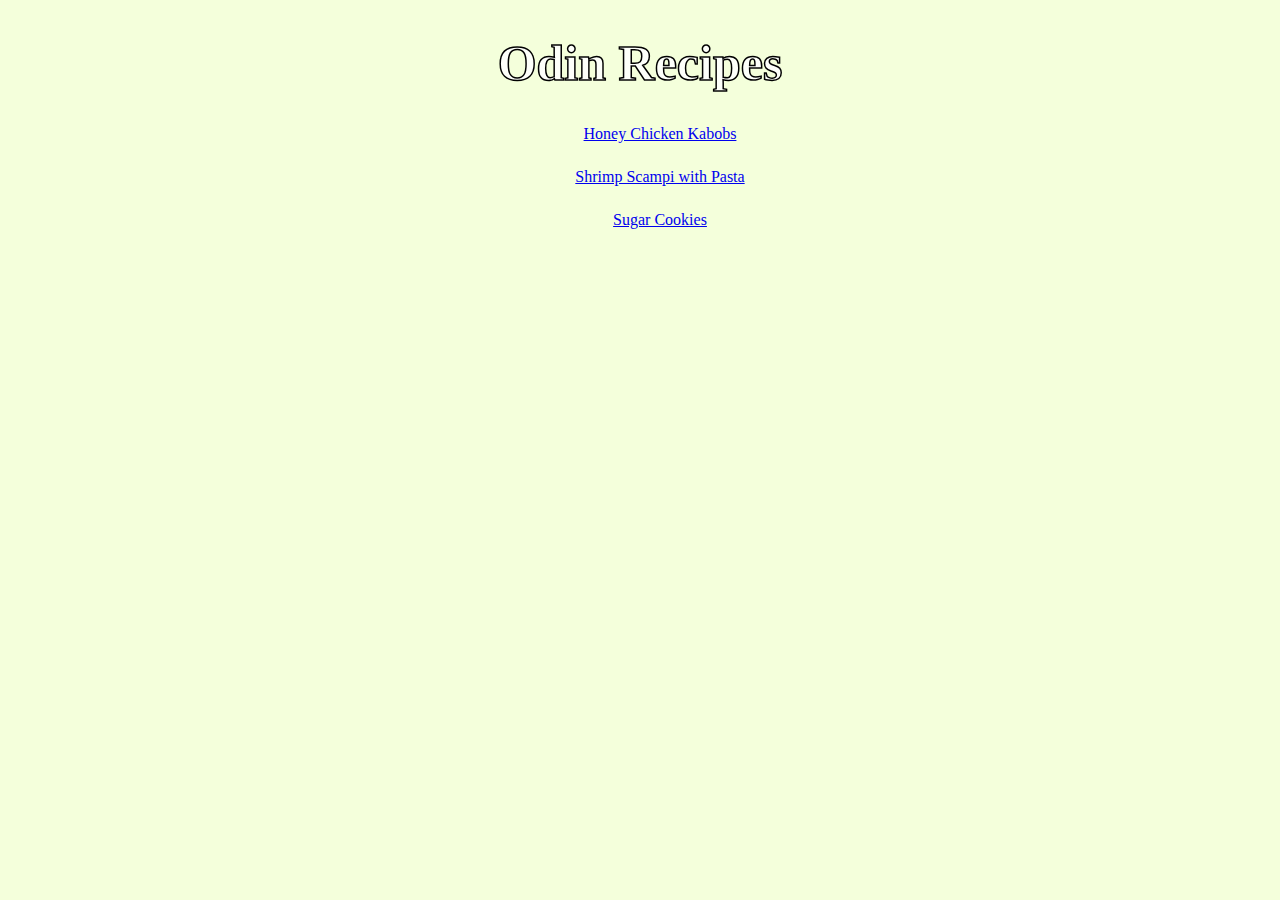
<file: index.html>
<!DOCTYPE html>
<html lang="en">
  <head>
    <link rel="stylesheet" href="style.css">
    <meta charset="UTF-8" />
    <title>Odin Recipes</title>
  </head>
  <body>
    <h1 class="main-title">Odin Recipes</h1>
    <ul class="recipe links">
      <li class="recipe one">
        <a href="./recipes/honey-chicken-kabobs.html">Honey Chicken Kabobs</a>
      </li>
      <li class="recipe two">
        <a href="./recipes/shrimp-scampi-pasta.html"
          >Shrimp Scampi with Pasta</a
        >
      </li>
      <li class="recipe three"><a href="./recipes/sugar-cookies.html">Sugar Cookies</a></li>
    </ul>
  </body>
</html>
</file>
<file: style.css>
body {
    background-color: #f4ffdb;
    font-family: Georgia, 'Times New Roman', Times, serif;
}

h1.main-title, 
h1.honey-chicken-title,
h1.shrimp-pasta-title,
h1.sugar-cookie-title{
    color: #fdfffa;
    font-size: 50px;
    text-align: center;
    -webkit-text-stroke: 1.5px black;
}

ul.recipe.links{
    list-style-type: none;
    text-align: center;
}

li.recipe.one, li.recipe.two, li.recipe.three {
    margin: 25px;
}

img.chicken-img, img.cookie-img{
    display: block;
    margin: 0 auto;
    height: auto;
    width: 300px;
}

img.shrimp-img{
    display: block;
    margin: 0 auto;
    height: auto;
    width: 400px;
}
</file>
